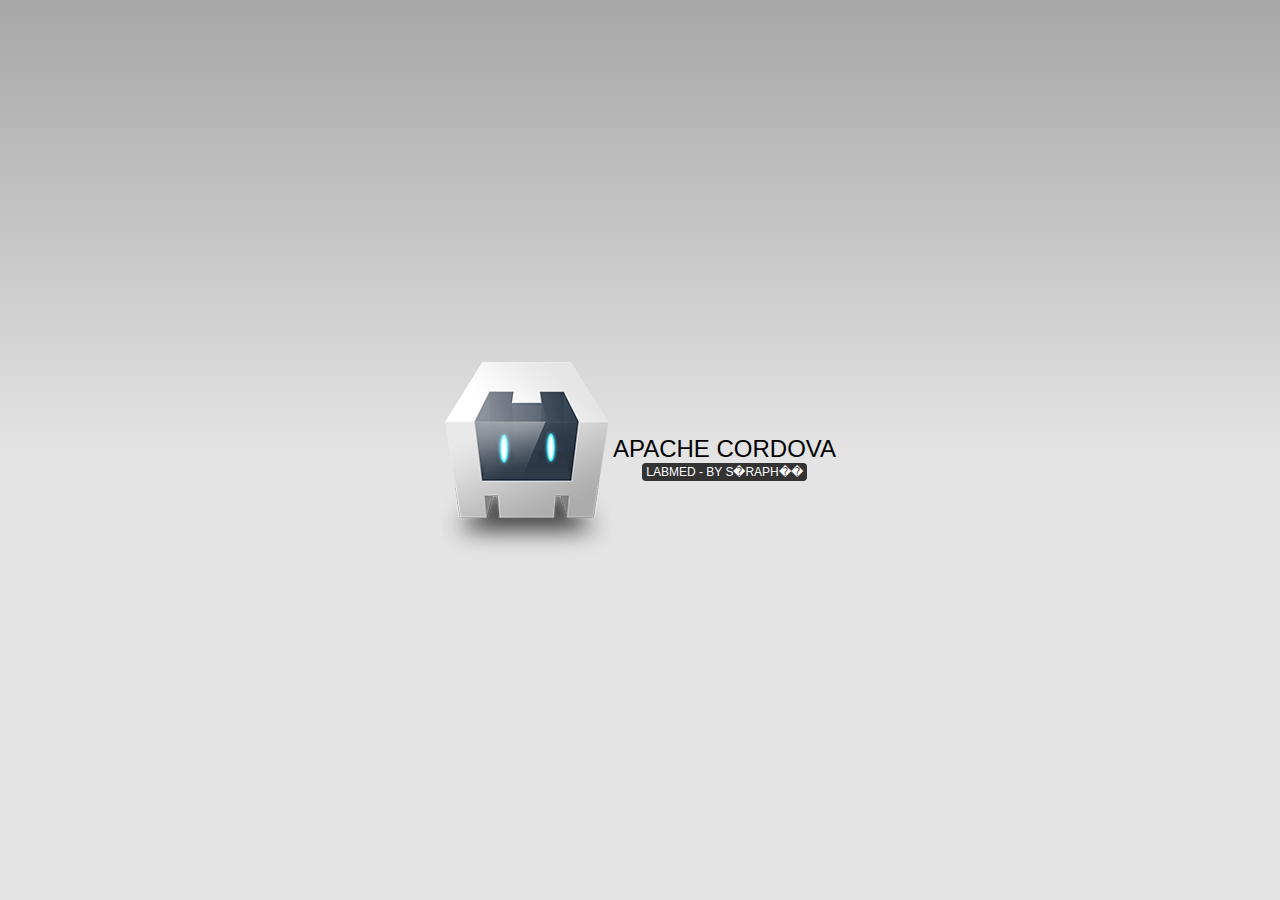
<file: indexbkp.html>
<!DOCTYPE html>
<!--
    Licensed to the Apache Software Foundation (ASF) under one
    or more contributor license agreements.  See the NOTICE file
    distributed with this work for additional information
    regarding copyright ownership.  The ASF licenses this file
    to you under the Apache License, Version 2.0 (the
    "License"); you may not use this file except in compliance
    with the License.  You may obtain a copy of the License at

    http://www.apache.org/licenses/LICENSE-2.0

    Unless required by applicable law or agreed to in writing,
    software distributed under the License is distributed on an
    "AS IS" BASIS, WITHOUT WARRANTIES OR CONDITIONS OF ANY
     KIND, either express or implied.  See the License for the
    specific language governing permissions and limitations
    under the License.
-->
<html>
    <head>
        <meta http-equiv="Content-Type" content="text/html; charset=UTF-8" />
        <meta name="format-detection" content="telephone=no" />
        <meta name="viewport" content="user-scalable=no, initial-scale=1, maximum-scale=1, minimum-scale=1, width=device-width, height=device-height, target-densitydpi=device-dpi" />
        <link rel="stylesheet" type="text/css" href="css/index.css" />
        <title>Hello World</title>
    </head>
    <body>
        <div class="app">
            <h1>Apache Cordova</h1>
            <div id="deviceready" class="blink">
                <p class="event listening">LABMED - BY S�RAPH��</p>
                <p class="event received">Aparelho is Ready</p>
            </div>
        </div>
        <script type="text/javascript" src="cordova-2.5.0.js"></script>
        <script type="text/javascript" src="js/index.js"></script>
        <script type="text/javascript">
            //app.initialize();
        </script>
    </body>
</html>
</file>
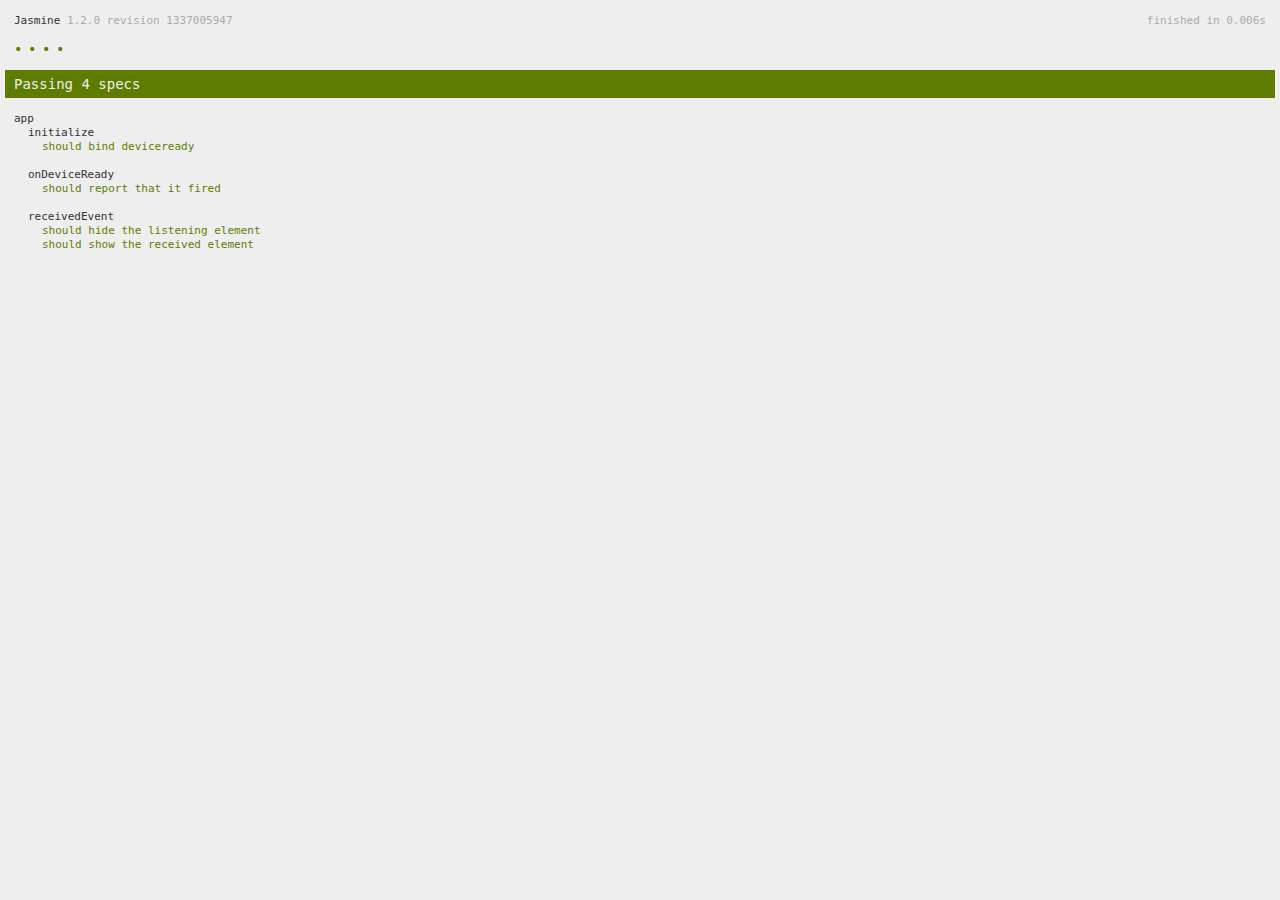
<file: spec.html>
<!DOCTYPE html>
<!--
    Licensed to the Apache Software Foundation (ASF) under one
    or more contributor license agreements.  See the NOTICE file
    distributed with this work for additional information
    regarding copyright ownership.  The ASF licenses this file
    to you under the Apache License, Version 2.0 (the
    "License"); you may not use this file except in compliance
    with the License.  You may obtain a copy of the License at

    http://www.apache.org/licenses/LICENSE-2.0

    Unless required by applicable law or agreed to in writing,
    software distributed under the License is distributed on an
    "AS IS" BASIS, WITHOUT WARRANTIES OR CONDITIONS OF ANY
     KIND, either express or implied.  See the License for the
    specific language governing permissions and limitations
    under the License.
-->
<html>
    <head>
        <title>Jasmine Spec Runner</title>

        <!-- jasmine source -->
        <link rel="shortcut icon" type="image/png" href="spec/lib/jasmine-1.2.0/jasmine_favicon.png">
        <link rel="stylesheet" type="text/css" href="spec/lib/jasmine-1.2.0/jasmine.css">
        <script type="text/javascript" src="spec/lib/jasmine-1.2.0/jasmine.js"></script>
        <script type="text/javascript" src="spec/lib/jasmine-1.2.0/jasmine-html.js"></script>

        <!-- include source files here... -->
        <script type="text/javascript" src="js/index.js"></script>

        <!-- include spec files here... -->
        <script type="text/javascript" src="spec/helper.js"></script>
        <script type="text/javascript" src="spec/index.js"></script>

        <script type="text/javascript">
            (function() {
                var jasmineEnv = jasmine.getEnv();
                jasmineEnv.updateInterval = 1000;

                var htmlReporter = new jasmine.HtmlReporter();

                jasmineEnv.addReporter(htmlReporter);

                jasmineEnv.specFilter = function(spec) {
                    return htmlReporter.specFilter(spec);
                };

                var currentWindowOnload = window.onload;

                window.onload = function() {
                    if (currentWindowOnload) {
                        currentWindowOnload();
                    }
                    execJasmine();
                };

                function execJasmine() {
                    jasmineEnv.execute();
                }
            })();
        </script>
    </head>
    <body>
        <div id="stage" style="display:none;"></div>
    </body>
</html>
</file>
<file: spec/lib/jasmine-1.2.0/jasmine.css>
body { background-color: #eeeeee; padding: 0; margin: 5px; overflow-y: scroll; }

#HTMLReporter { font-size: 11px; font-family: Monaco, "Lucida Console", monospace; line-height: 14px; color: #333333; }
#HTMLReporter a { text-decoration: none; }
#HTMLReporter a:hover { text-decoration: underline; }
#HTMLReporter p, #HTMLReporter h1, #HTMLReporter h2, #HTMLReporter h3, #HTMLReporter h4, #HTMLReporter h5, #HTMLReporter h6 { margin: 0; line-height: 14px; }
#HTMLReporter .banner, #HTMLReporter .symbolSummary, #HTMLReporter .summary, #HTMLReporter .resultMessage, #HTMLReporter .specDetail .description, #HTMLReporter .alert .bar, #HTMLReporter .stackTrace { padding-left: 9px; padding-right: 9px; }
#HTMLReporter #jasmine_content { position: fixed; right: 100%; }
#HTMLReporter .version { color: #aaaaaa; }
#HTMLReporter .banner { margin-top: 14px; }
#HTMLReporter .duration { color: #aaaaaa; float: right; }
#HTMLReporter .symbolSummary { overflow: hidden; *zoom: 1; margin: 14px 0; }
#HTMLReporter .symbolSummary li { display: block; float: left; height: 7px; width: 14px; margin-bottom: 7px; font-size: 16px; }
#HTMLReporter .symbolSummary li.passed { font-size: 14px; }
#HTMLReporter .symbolSummary li.passed:before { color: #5e7d00; content: "\02022"; }
#HTMLReporter .symbolSummary li.failed { line-height: 9px; }
#HTMLReporter .symbolSummary li.failed:before { color: #b03911; content: "x"; font-weight: bold; margin-left: -1px; }
#HTMLReporter .symbolSummary li.skipped { font-size: 14px; }
#HTMLReporter .symbolSummary li.skipped:before { color: #bababa; content: "\02022"; }
#HTMLReporter .symbolSummary li.pending { line-height: 11px; }
#HTMLReporter .symbolSummary li.pending:before { color: #aaaaaa; content: "-"; }
#HTMLReporter .bar { line-height: 28px; font-size: 14px; display: block; color: #eee; }
#HTMLReporter .runningAlert { background-color: #666666; }
#HTMLReporter .skippedAlert { background-color: #aaaaaa; }
#HTMLReporter .skippedAlert:first-child { background-color: #333333; }
#HTMLReporter .skippedAlert:hover { text-decoration: none; color: white; text-decoration: underline; }
#HTMLReporter .passingAlert { background-color: #a6b779; }
#HTMLReporter .passingAlert:first-child { background-color: #5e7d00; }
#HTMLReporter .failingAlert { background-color: #cf867e; }
#HTMLReporter .failingAlert:first-child { background-color: #b03911; }
#HTMLReporter .results { margin-top: 14px; }
#HTMLReporter #details { display: none; }
#HTMLReporter .resultsMenu, #HTMLReporter .resultsMenu a { background-color: #fff; color: #333333; }
#HTMLReporter.showDetails .summaryMenuItem { font-weight: normal; text-decoration: inherit; }
#HTMLReporter.showDetails .summaryMenuItem:hover { text-decoration: underline; }
#HTMLReporter.showDetails .detailsMenuItem { font-weight: bold; text-decoration: underline; }
#HTMLReporter.showDetails .summary { display: none; }
#HTMLReporter.showDetails #details { display: block; }
#HTMLReporter .summaryMenuItem { font-weight: bold; text-decoration: underline; }
#HTMLReporter .summary { margin-top: 14px; }
#HTMLReporter .summary .suite .suite, #HTMLReporter .summary .specSummary { margin-left: 14px; }
#HTMLReporter .summary .specSummary.passed a { color: #5e7d00; }
#HTMLReporter .summary .specSummary.failed a { color: #b03911; }
#HTMLReporter .description + .suite { margin-top: 0; }
#HTMLReporter .suite { margin-top: 14px; }
#HTMLReporter .suite a { color: #333333; }
#HTMLReporter #details .specDetail { margin-bottom: 28px; }
#HTMLReporter #details .specDetail .description { display: block; color: white; background-color: #b03911; }
#HTMLReporter .resultMessage { padding-top: 14px; color: #333333; }
#HTMLReporter .resultMessage span.result { display: block; }
#HTMLReporter .stackTrace { margin: 5px 0 0 0; max-height: 224px; overflow: auto; line-height: 18px; color: #666666; border: 1px solid #ddd; background: white; white-space: pre; }

#TrivialReporter { padding: 8px 13px; position: absolute; top: 0; bottom: 0; left: 0; right: 0; overflow-y: scroll; background-color: white; font-family: "Helvetica Neue Light", "Lucida Grande", "Calibri", "Arial", sans-serif; /*.resultMessage {*/ /*white-space: pre;*/ /*}*/ }
#TrivialReporter a:visited, #TrivialReporter a { color: #303; }
#TrivialReporter a:hover, #TrivialReporter a:active { color: blue; }
#TrivialReporter .run_spec { float: right; padding-right: 5px; font-size: .8em; text-decoration: none; }
#TrivialReporter .banner { color: #303; background-color: #fef; padding: 5px; }
#TrivialReporter .logo { float: left; font-size: 1.1em; padding-left: 5px; }
#TrivialReporter .logo .version { font-size: .6em; padding-left: 1em; }
#TrivialReporter .runner.running { background-color: yellow; }
#TrivialReporter .options { text-align: right; font-size: .8em; }
#TrivialReporter .suite { border: 1px outset gray; margin: 5px 0; padding-left: 1em; }
#TrivialReporter .suite .suite { margin: 5px; }
#TrivialReporter .suite.passed { background-color: #dfd; }
#TrivialReporter .suite.failed { background-color: #fdd; }
#TrivialReporter .spec { margin: 5px; padding-left: 1em; clear: both; }
#TrivialReporter .spec.failed, #TrivialReporter .spec.passed, #TrivialReporter .spec.skipped { padding-bottom: 5px; border: 1px solid gray; }
#TrivialReporter .spec.failed { background-color: #fbb; border-color: red; }
#TrivialReporter .spec.passed { background-color: #bfb; border-color: green; }
#TrivialReporter .spec.skipped { background-color: #bbb; }
#TrivialReporter .messages { border-left: 1px dashed gray; padding-left: 1em; padding-right: 1em; }
#TrivialReporter .passed { background-color: #cfc; display: none; }
#TrivialReporter .failed { background-color: #fbb; }
#TrivialReporter .skipped { color: #777; background-color: #eee; display: none; }
#TrivialReporter .resultMessage span.result { display: block; line-height: 2em; color: black; }
#TrivialReporter .resultMessage .mismatch { color: black; }
#TrivialReporter .stackTrace { white-space: pre; font-size: .8em; margin-left: 10px; max-height: 5em; overflow: auto; border: 1px inset red; padding: 1em; background: #eef; }
#TrivialReporter .finished-at { padding-left: 1em; font-size: .6em; }
#TrivialReporter.show-passed .passed, #TrivialReporter.show-skipped .skipped { display: block; }
#TrivialReporter #jasmine_content { position: fixed; right: 100%; }
#TrivialReporter .runner { border: 1px solid gray; display: block; margin: 5px 0; padding: 2px 0 2px 10px; }
</file>
<file: css/index.css>
/*
 * Licensed to the Apache Software Foundation (ASF) under one
 * or more contributor license agreements.  See the NOTICE file
 * distributed with this work for additional information
 * regarding copyright ownership.  The ASF licenses this file
 * to you under the Apache License, Version 2.0 (the
 * "License"); you may not use this file except in compliance
 * with the License.  You may obtain a copy of the License at
 *
 * http://www.apache.org/licenses/LICENSE-2.0
 *
 * Unless required by applicable law or agreed to in writing,
 * software distributed under the License is distributed on an
 * "AS IS" BASIS, WITHOUT WARRANTIES OR CONDITIONS OF ANY
 * KIND, either express or implied.  See the License for the
 * specific language governing permissions and limitations
 * under the License.
 */
* {
    -webkit-tap-highlight-color: rgba(0,0,0,0); /* make transparent link selection, adjust last value opacity 0 to 1.0 */
}

body {
    -webkit-touch-callout: none;                /* prevent callout to copy image, etc when tap to hold */
    -webkit-text-size-adjust: none;             /* prevent webkit from resizing text to fit */
    -webkit-user-select: none;                  /* prevent copy paste, to allow, change 'none' to 'text' */
    background-color:#E4E4E4;
    background-image:linear-gradient(top, #A7A7A7 0%, #E4E4E4 51%);
    background-image:-webkit-linear-gradient(top, #A7A7A7 0%, #E4E4E4 51%);
    background-image:-ms-linear-gradient(top, #A7A7A7 0%, #E4E4E4 51%);
    background-image:-webkit-gradient(
        linear,
        left top,
        left bottom,
        color-stop(0, #A7A7A7),
        color-stop(0.51, #E4E4E4)
    );
    background-attachment:fixed;
    font-family:'HelveticaNeue-Light', 'HelveticaNeue', Helvetica, Arial, sans-serif;
    font-size:12px;
    height:100%;
    margin:0px;
    padding:0px;
    text-transform:uppercase;
    width:100%;
}

/* Portrait layout (default) */
.app {
    background:url(../img/logo.png) no-repeat center top; /* 170px x 200px */
    position:absolute;             /* position in the center of the screen */
    left:50%;
    top:50%;
    height:50px;                   /* text area height */
    width:225px;                   /* text area width */
    text-align:center;
    padding:180px 0px 0px 0px;     /* image height is 200px (bottom 20px are overlapped with text) */
    margin:-115px 0px 0px -112px;  /* offset vertical: half of image height and text area height */
                                   /* offset horizontal: half of text area width */
}

/* Landscape layout (with min-width) */
@media screen and (min-aspect-ratio: 1/1) and (min-width:400px) {
    .app {
        background-position:left center;
        padding:75px 0px 75px 170px;  /* padding-top + padding-bottom + text area = image height */
        margin:-90px 0px 0px -198px;  /* offset vertical: half of image height */
                                      /* offset horizontal: half of image width and text area width */
    }
}

h1 {
    font-size:24px;
    font-weight:normal;
    margin:0px;
    overflow:visible;
    padding:0px;
    text-align:center;
}

.event {
    border-radius:4px;
    -webkit-border-radius:4px;
    color:#FFFFFF;
    font-size:12px;
    margin:0px 30px;
    padding:2px 0px;
}

.event.listening {
    background-color:#333333;
    display:block;
}

.event.received {
    background-color:#4B946A;
    display:none;
}

@keyframes fade {
    from { opacity: 1.0; }
    50% { opacity: 0.4; }
    to { opacity: 1.0; }
}
 
@-webkit-keyframes fade {
    from { opacity: 1.0; }
    50% { opacity: 0.4; }
    to { opacity: 1.0; }
}
 
.blink {
    animation:fade 3000ms infinite;
    -webkit-animation:fade 3000ms infinite;
}
</file>
